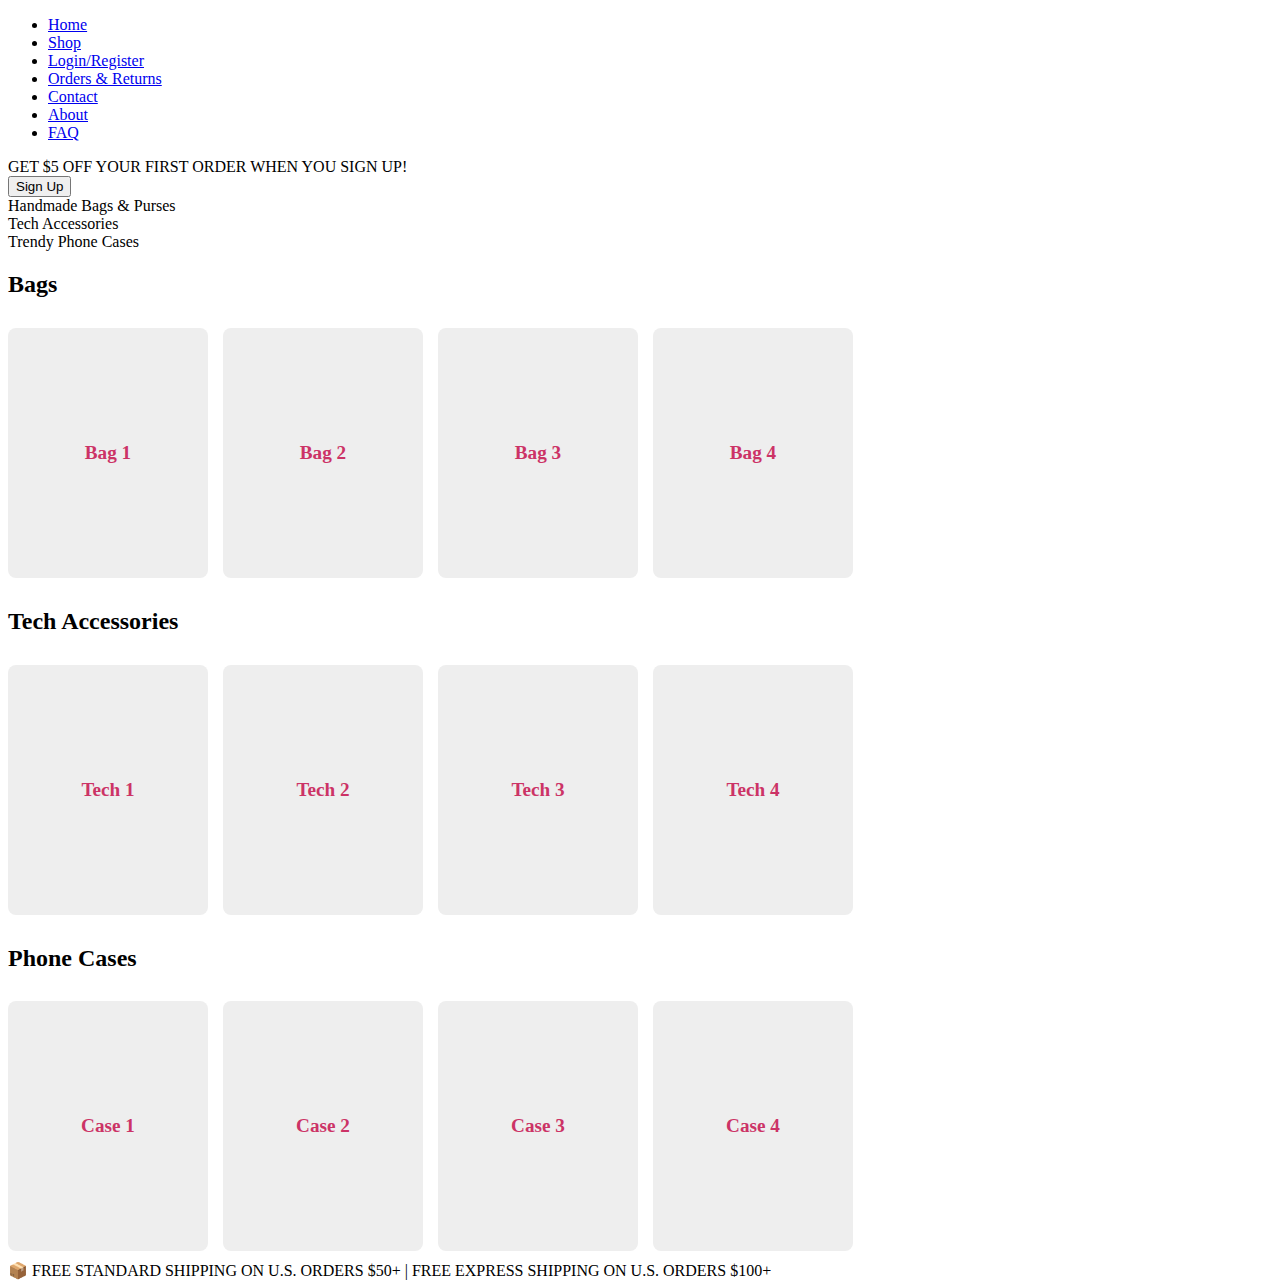
<file: index.html>
<!DOCTYPE html>
<html lang="en">
<head>
  <meta charset="UTF-8" />
  <title>Luxe Essentials</title>
  <meta name="viewport" content="width=device-width, initial-scale=1" />
  <link rel="stylesheet" href="style.css" />
  <link rel="stylesheet" href="carousel.css" />
  <script>
    // Hero slider script
    document.addEventListener("DOMContentLoaded", () => {
      const slides = document.querySelectorAll(".slide");
      let currentIndex = 0;

      function showSlide(index) {
        slides.forEach((slide, i) => {
          slide.classList.toggle("active", i === index);
        });
      }

      showSlide(currentIndex);

      setInterval(() => {
        currentIndex = (currentIndex + 1) % slides.length;
        showSlide(currentIndex);
      }, 4000);
    });
  </script>
</head>
<body>
  <div class="sidebar">
    <nav>
      <ul>
        <li><a href="index.html">Home</a></li>
        <li><a href="shop.html">Shop</a></li>
        <li><a href="login.html">Login/Register</a></li>
        <li><a href="orders_returns.html">Orders & Returns</a></li>
        <li><a href="contact.html">Contact</a></li>
        <li><a href="about.html">About</a></li>
        <li><a href="faq.html">FAQ</a></li>
      </ul>
    </nav>
  </div>
  <div class="main-content">
    <div class="hero">
      <div class="slide active">
        GET $5 OFF YOUR FIRST ORDER WHEN YOU SIGN UP!<br />
        <button class="signup-btn">Sign Up</button>
      </div>
      <div class="slide">Handmade Bags &amp; Purses</div>
      <div class="slide">Tech Accessories</div>
      <div class="slide">Trendy Phone Cases</div>
    </div>

    <div class="featured-section">
      <h2>Bags</h2>
      <div class="carousel-container">
        <div class="carousel-item">Bag 1</div>
        <div class="carousel-item">Bag 2</div>
        <div class="carousel-item">Bag 3</div>
        <div class="carousel-item">Bag 4</div>
      </div>
    </div>

    <div class="featured-section">
      <h2>Tech Accessories</h2>
      <div class="carousel-container">
        <div class="carousel-item">Tech 1</div>
        <div class="carousel-item">Tech 2</div>
        <div class="carousel-item">Tech 3</div>
        <div class="carousel-item">Tech 4</div>
      </div>
    </div>

    <div class="featured-section">
      <h2>Phone Cases</h2>
      <div class="carousel-container">
        <div class="carousel-item">Case 1</div>
        <div class="carousel-item">Case 2</div>
        <div class="carousel-item">Case 3</div>
        <div class="carousel-item">Case 4</div>
      </div>
    </div>
  </div>
  <footer class="sticky-bar">
    📦 FREE STANDARD SHIPPING ON U.S. ORDERS $50+ | FREE EXPRESS SHIPPING ON U.S. ORDERS $100+
  </footer>
</body>
</html>
<!-- Homepage HTML content here -->
</file>
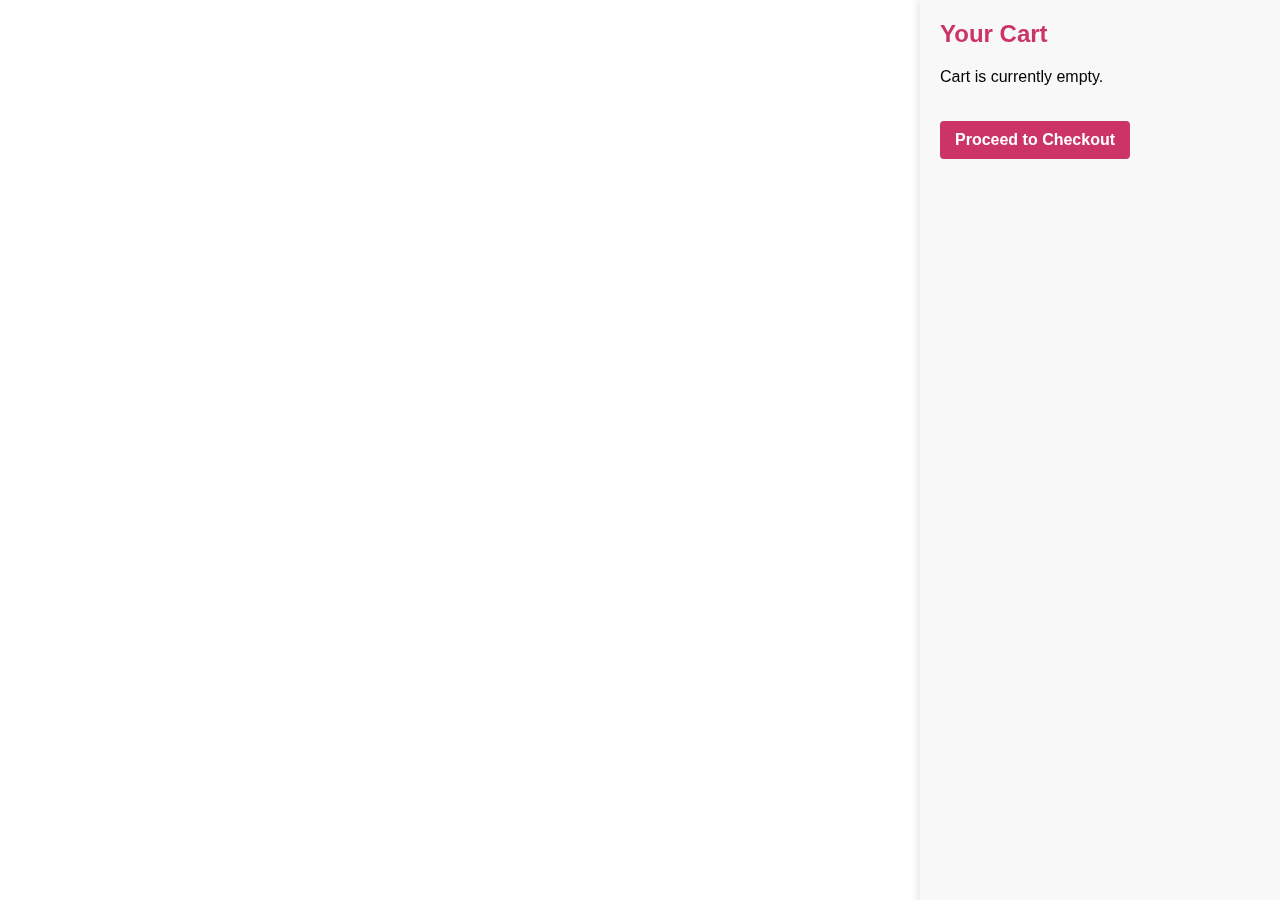
<file: cart.html>
<!DOCTYPE html>
<html lang="en">
<head>
  <meta charset="UTF-8" />
  <title>Your Cart</title>
  <link rel="stylesheet" href="cart.css" />
</head>
<body>
  <div class="side-cart">
    <h2>Your Cart</h2>
    <p>Cart is currently empty.</p>
    <a href="checkout.html">Proceed to Checkout</a>
  </div>
</body>
</html>
</file>
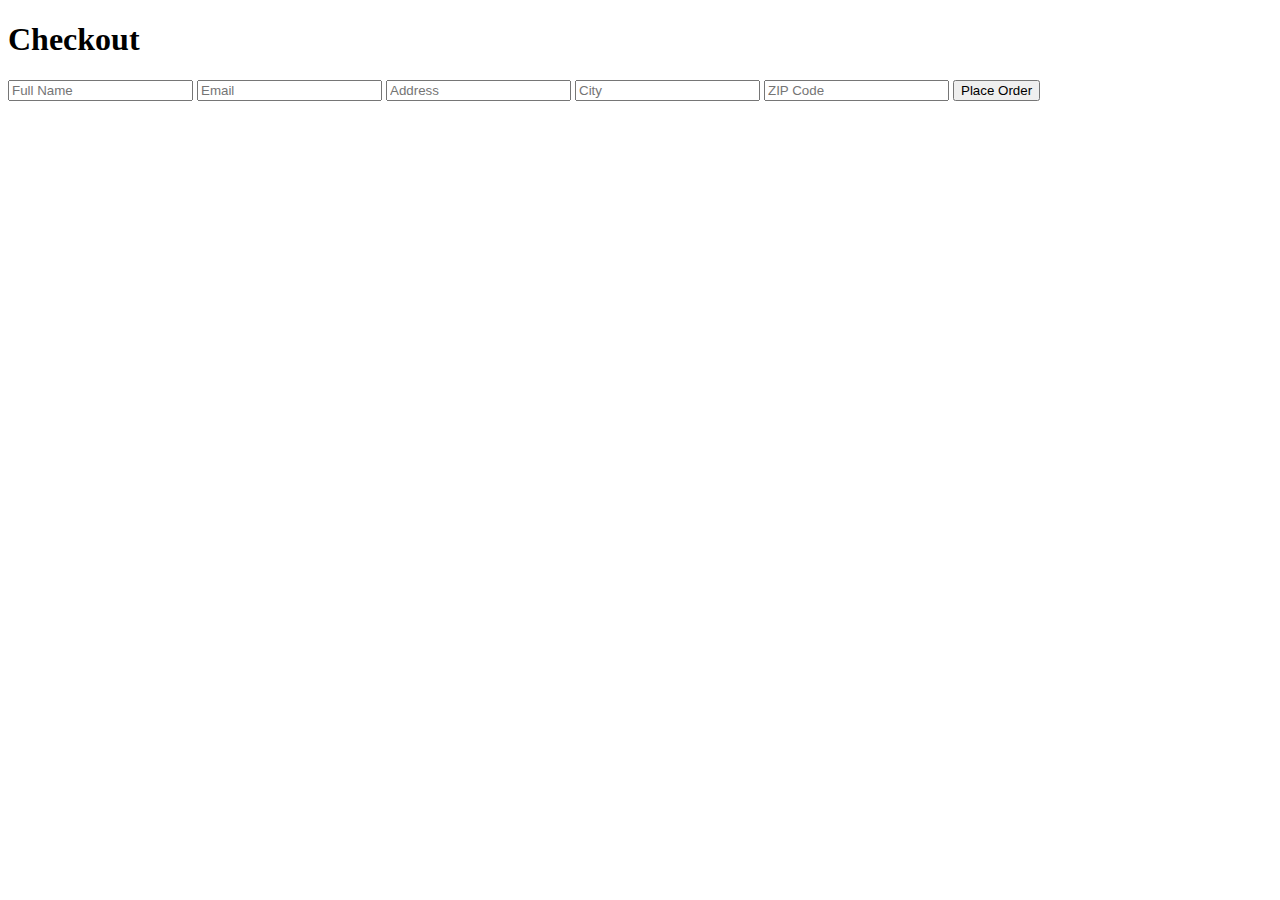
<file: checkout.html>
<!DOCTYPE html>
<html lang="en">
<head>
  <meta charset="UTF-8" />
  <title>Checkout</title>
  <link rel="stylesheet" href="checkout.css" />
</head>
<body>
  <h1>Checkout</h1>
  <form>
    <input type="text" placeholder="Full Name" required />
    <input type="email" placeholder="Email" required />
    <input type="text" placeholder="Address" required />
    <input type="text" placeholder="City" required />
    <input type="text" placeholder="ZIP Code" required />
    <button type="submit">Place Order</button>
  </form>
</body>
</html>
</file>
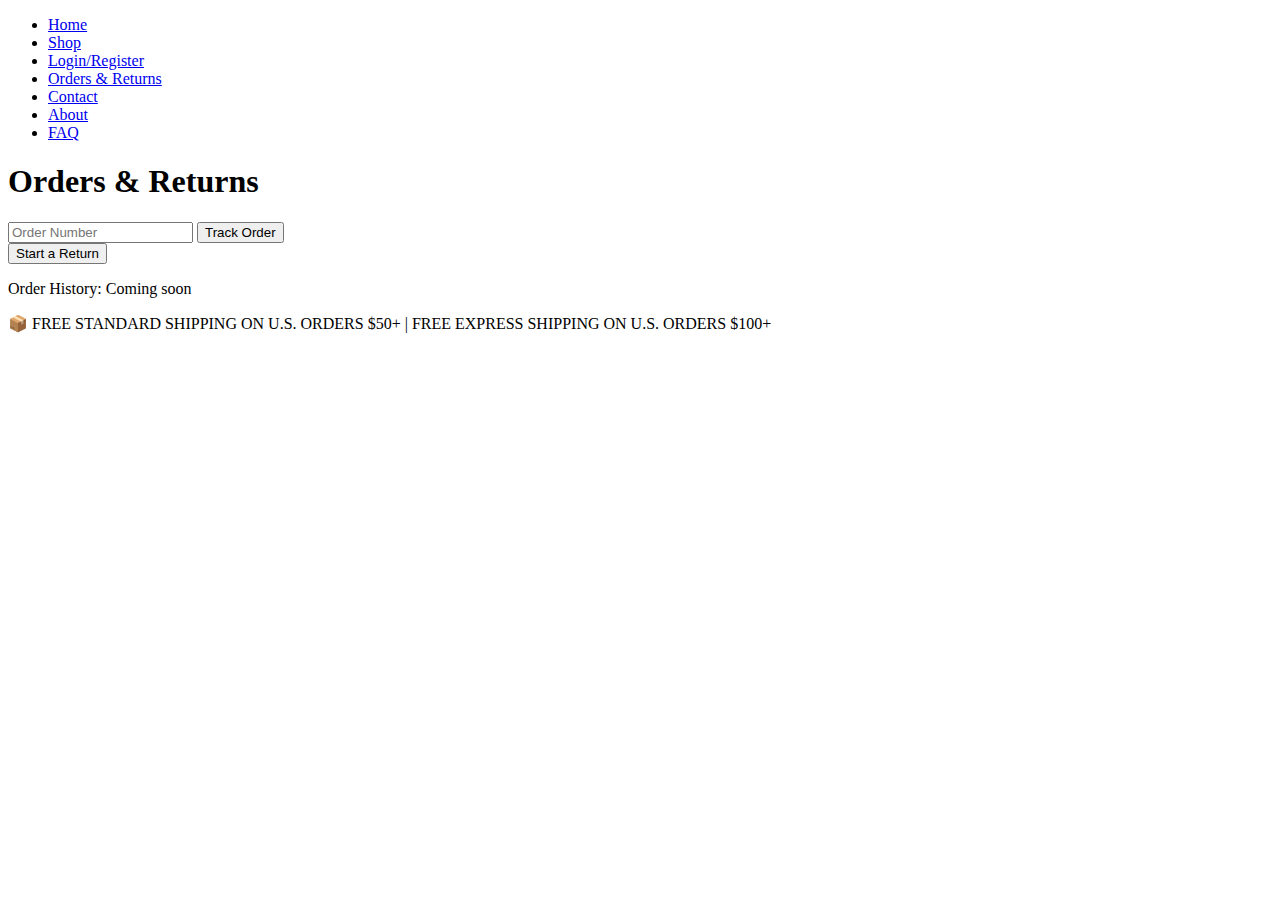
<file: orders_returns.html>
<!DOCTYPE html>
<html lang="en">
<head>
  <meta charset="UTF-8" />
  <title>Orders & Returns</title>
  <meta name="viewport" content="width=device-width, initial-scale=1" />
  <link rel="stylesheet" href="style.css" />
</head>
<body>
  <div class="sidebar">
    <nav>
      <ul>
        <li><a href="index.html">Home</a></li>
        <li><a href="shop.html">Shop</a></li>
        <li><a href="login.html">Login/Register</a></li>
        <li><a href="orders_returns.html">Orders & Returns</a></li>
        <li><a href="contact.html">Contact</a></li>
        <li><a href="about.html">About</a></li>
        <li><a href="faq.html">FAQ</a></li>
      </ul>
    </nav>
  </div>
  <div class="main-content">
    <h1>Orders & Returns</h1>
    <form>
      <input type="text" placeholder="Order Number" required />
      <button type="submit">Track Order</button>
    </form>
    <button>Start a Return</button>
    <p>Order History: Coming soon</p>
  </div>
  <footer class="sticky-bar">
    📦 FREE STANDARD SHIPPING ON U.S. ORDERS $50+ | FREE EXPRESS SHIPPING ON U.S. ORDERS $100+
  </footer>
</body>
</html>
<!-- Orders & Returns HTML content here -->
</file>
<file: style.css>
/* Main style.css content here */
</file>
<file: carousel.css>
.carousel-container {
  display: flex;
  overflow-x: auto;
  scroll-behavior: smooth;
  padding: 10px 0;
}
.carousel-container::-webkit-scrollbar {
  display: none;
}
.carousel-item {
  min-width: 200px;
  height: 250px;
  margin-right: 15px;
  background-color: #eee;
  border-radius: 8px;
  flex-shrink: 0;
  display: flex;
  align-items: center;
  justify-content: center;
  font-weight: bold;
  color: #cc3366;
  font-size: 1.2rem;
  user-select: none;
}
</file>
<file: cart.css>
.side-cart {
  position: fixed;
  right: 0;
  top: 0;
  width: 320px;
  height: 100vh;
  background: #f8f8f8;
  box-shadow: -2px 0 8px rgba(0,0,0,0.1);
  padding: 20px;
  overflow-y: auto;
  font-family: sans-serif;
}
.side-cart h2 {
  color: #cc3366;
  margin-top: 0;
}
.side-cart p {
  margin: 15px 0;
}
.side-cart a {
  display: inline-block;
  margin-top: 20px;
  background-color: #cc3366;
  color: white;
  padding: 10px 15px;
  text-decoration: none;
  border-radius: 4px;
  font-weight: bold;
  text-align: center;
}
</file>
<file: checkout.css>
/* checkout.css content here */
</file>
